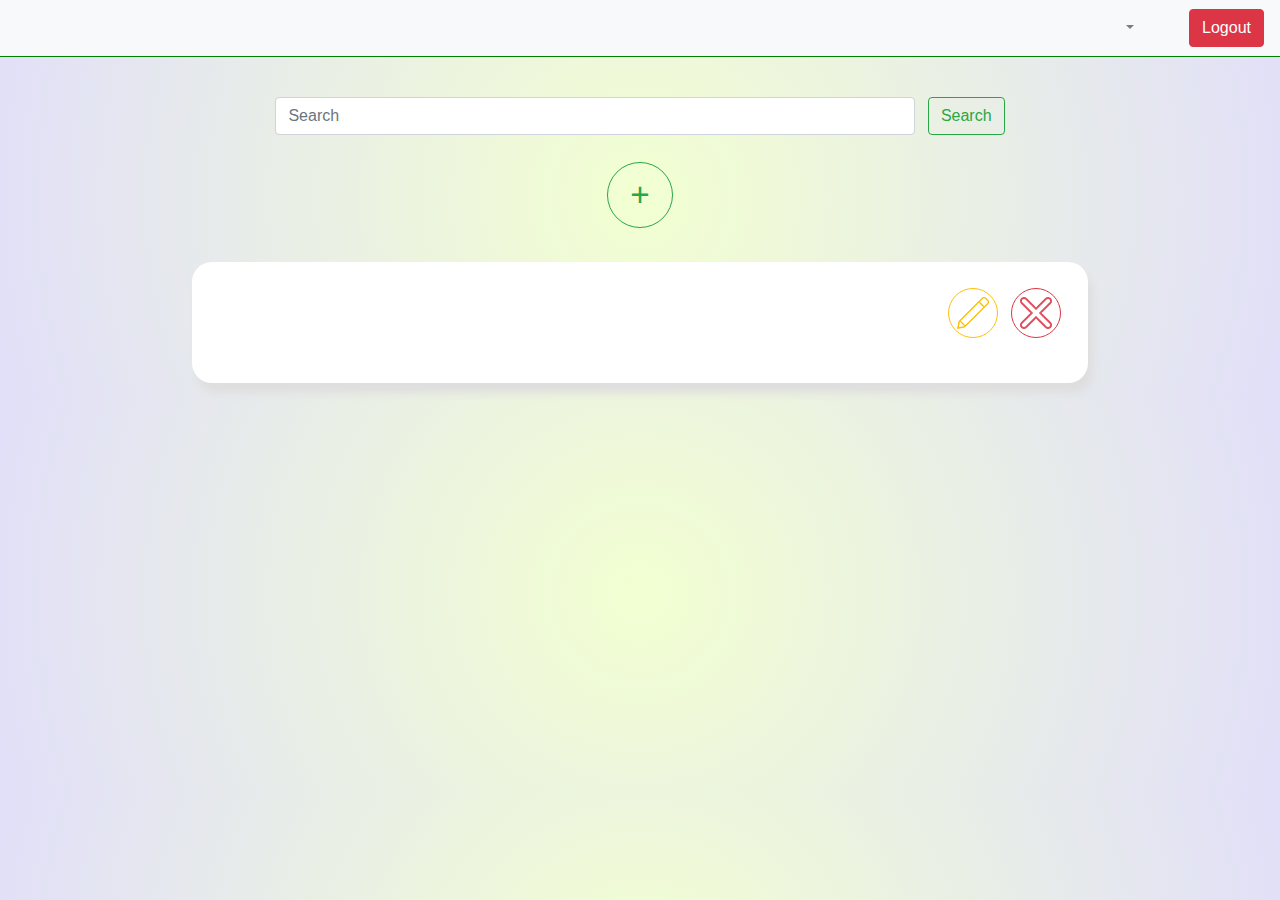
<file: src/main/webapp/templates/index.html>
<!DOCTYPE html>
<html lang="en" xmlns:th="http://www.thymeleaf.org">
<head>
    <meta charset="UTF-8">
    <title>Todo</title>
    <link rel="icon" type="image/png" href="../static/images/favicon.png"/>
    <link rel="stylesheet" href="https://stackpath.bootstrapcdn.com/bootstrap/4.3.1/css/bootstrap.min.css"
          integrity="sha384-ggOyR0iXCbMQv3Xipma34MD+dH/1fQ784/j6cY/iJTQUOhcWr7x9JvoRxT2MZw1T" crossorigin="anonymous">
    <link href="../static/css/style.css" rel="stylesheet"/>
    <link href="../static/css/tasks.css" rel="stylesheet"/>
    <script src="https://ajax.googleapis.com/ajax/libs/jquery/3.6.0/jquery.min.js"></script>
</head>
<!--NAVIGATION BAR-->
<nav class="navbar navbar-expand-lg navbar-light bg-light">
    <p class="someText invisible">This is some text</p>
    <button type="button" onclick="changeText()" class="invisible">Change Content</button>
    <div class="collapse navbar-collapse" id="navbarSupportedContent">
        <ul class="navbar-nav mr-auto" id ="navbar-user">
            <!--<li class="nav-item">
                <a class="nav-link" href="/">Home</a>
            </li>-->
            <li class="nav-item dropdown">
                <a th:text="${username}" class="nav-link dropdown-toggle" href="#" id="navbarDropdown" role="button"
                   data-toggle="dropdown" aria-haspopup="true" aria-expanded="false">
                </a>
                <div class="dropdown-menu" aria-labelledby="navbarDropdown">
                    <a class="dropdown-item" href="/">Home</a>
                    <form th:action="@{/settings}">
                        <input type="text" name="username" th:value="${username}"  style="display: none">
                        <button type="submit" class="dropdown-item">Settings</button>
                    </form>
                    <div class="dropdown-divider"></div>
                    <a class="dropdown-item" href="/logout" id="dropdown-item-logout">Log out</a>
                </div>
            </li>
        </ul>
        <button onclick="location.href=' /logout'" type="button" class="btn btn-danger" id="logout">Logout</button>
    </div>
</nav>

<!--BODY-->

<body>
<div class="wrapper">

    <!--SEARCH BAR-->
    <div class="search">
        <form class="form-inline" id="search" th:action="@{/search}" method="post">
            <input class="form-control mr-sm-2" id="search-field" type="search" placeholder="Search"
                   aria-label="Search">
            <button class="btn btn-outline-success my-2 my-sm-0" type="submit">Search</button>
        </form>
    </div>

    <!--ADD BUTTON-->
    <div class="add-button" id="add-button-div">
        <button type="button" class="btn btn-outline-success my-2 my-sm-0" id="add-button">+</button>
    </div>
    <!--NEW TASK-->
    <div class="notes">
        <div class="new-note" id="new-note">
            <form  th:object="${newTask}" th:action="@{/saveTask}" class="new-note-form" method="post" action="#">
                <h2 class="">New task</h2>
                <textarea name="text" th:field="*{text}" placeholder="Enter new note"  class="new-note-textArea" id="new-note-textArea" required=""></textarea>
                <br>
                <input type="text" name="userId" th:value="${userId}" style="display: none">
                <button type="submit" class="btn btn-outline-success my-2 my-sm-0" id="save-note">Save</button>
                <button onclick="location.href='/'" type="button" class="btn btn-outline-secondary my-2 my-sm-0" id="cancel">Cancel</button>
            </form>
        </div>


        <!--TASKS, DELETE, EDIT-->
        <table class="notes-table">
            <tr th:each="task: ${tasks}">
                <div class="note">
                    <div class="note-text">
                       <!-- <p th:id="'current-note' + ${taskStat.index}" th:text="${task.text}"></p>-->
                        <form  th:object="${task}" th:action="@{/saveTask}" class="edit-note-form" method="post" action="#">
                            <br>
                            <textarea name="text" th:text="${task.text}"
                                      class="edit-textarea" th:id="'edit-area_'+${taskStat.index}" onclick="editNoteFromTextArea(this.id)" required=""></textarea>
                            <input type="text" name="id" th:value="${task.id}" style="display: none">
                            <input type="text" name="userId" th:value="${userId}" style="display: none">
                          <div class="edit-buttons" th:id="${taskStat.index}">
                              <button type="submit" class="btn btn-outline-success my-2 my-sm-0" >Save</button>
                              <button onclick="location.href='/'" type="button" class="btn btn-outline-secondary my-2 my-sm-0" >Cancel</button>
                          </div>
                        </form>
                    </div>
                    <div class="note-buttons">
                        <div id="edit">
                            <button type="button" th:id="${taskStat.index}" onclick="editNote(this.id)"
                                    class="btn btn-outline-warning my-2 my-sm-0 edit-note"></button>
                        </div>
                       <div id="delete">
                           <form  th:action="@{/deleteTask}">
                               <input type="text" name="id" th:value="${task.id}" style="display: none">
                               <button type="submit" class="btn btn-outline-danger my-2 my-sm-0 delete-note"></button>
                           </form>
                       </div>
                    </div>

                    <!---
                     <span th:text="${taskStat.index} + ': ' + ${task.text}" id="specificSpan"></span>
                    ( th:id="'editButton' + ${taskStat.index} " onclick="editNote(this.id)")
                    -->

                </div>
            </tr>
        </table>
    </div>
</div>
</body>
<script src="https://code.jquery.com/jquery-3.2.1.min.js"></script>
<script src="https://cdnjs.cloudflare.com/ajax/libs/popper.js/1.14.7/umd/popper.min.js"
        integrity="sha384-UO2eT0CpHqdSJQ6hJty5KVphtPhzWj9WO1clHTMGa3JDZwrnQq4sF86dIHNDz0W1"
        crossorigin="anonymous"></script>
<script src="https://stackpath.bootstrapcdn.com/bootstrap/4.3.1/js/bootstrap.min.js"
        integrity="sha384-JjSmVgyd0p3pXB1rRibZUAYoIIy6OrQ6VrjIEaFf/nJGzIxFDsf4x0xIM+B07jRM"
        crossorigin="anonymous"></script>
<script src="../static/javascript/script.js"></script>
</html>
</file>
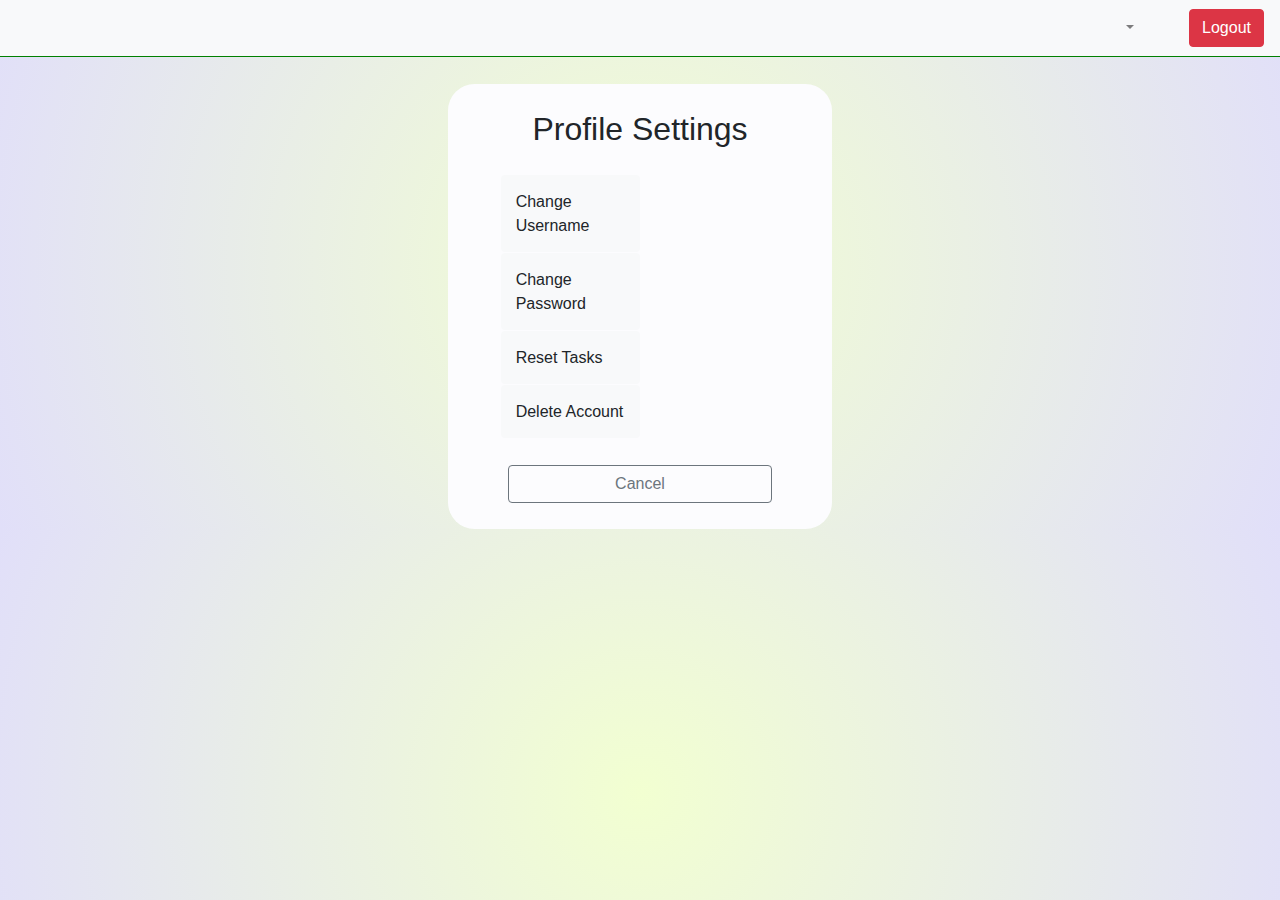
<file: src/main/webapp/templates/settings.html>
<!DOCTYPE html>
<html lang="en" xmlns:th="http://www.thymeleaf.org">
<head>
  <meta charset="UTF-8">
  <title>Todo</title>
  <link rel="icon" type="image/png" href="../static/images/favicon.png"/>
  <link rel="stylesheet" href="https://stackpath.bootstrapcdn.com/bootstrap/4.3.1/css/bootstrap.min.css"
        integrity="sha384-ggOyR0iXCbMQv3Xipma34MD+dH/1fQ784/j6cY/iJTQUOhcWr7x9JvoRxT2MZw1T" crossorigin="anonymous">
  <link href="../static/css/style.css" rel="stylesheet"/>
  <link href="../static/css/tasks.css" rel="stylesheet"/>
  <link href="../static/css/profile-settings.css" rel="stylesheet"/>
  <script src="https://ajax.googleapis.com/ajax/libs/jquery/3.6.0/jquery.min.js"></script>
</head>

<!--NAVIGATION BAR-->
<nav class="navbar navbar-expand-lg navbar-light bg-light">
  <div class="collapse navbar-collapse" id="navbarSupportedContent">
    <ul class="navbar-nav mr-auto" id ="navbar-user">
      <li class="nav-item dropdown">
        <a th:text="${username}" class="nav-link dropdown-toggle" href="#" id="navbarDropdown" role="button"
           data-toggle="dropdown" aria-haspopup="true" aria-expanded="false">
        </a>
        <div class="dropdown-menu" aria-labelledby="navbarDropdown">
          <a class="dropdown-item" href="/">Home</a>
          <form th:action="@{/settings}">
            <input type="text" name="username" th:value="${username}"  style="display: none">
            <button type="submit" class="dropdown-item">Settings</button>
          </form>
          <div class="dropdown-divider"></div>
          <a class="dropdown-item" href="/logout" id="dropdown-item-logout">Log out</a>
        </div>
      </li>
    </ul>
    <button onclick="location.href=' /logout'" type="button" class="btn btn-danger" id="logout">Logout</button>
  </div>
</nav>

<!--BODY-->

<body>
<div class="wrapper">

  <div class="settings-form">
    <h2 class="form-signin-heading">Profile Settings</h2>

    <!-- MAIN -->
    <div class="edit-profile-options">
      <p>
        <button type="button" class="btn btn-light options change-username">Change Username</button>
      </p>
      <p>
        <button type="button" class="btn btn-light options change-password">Change Password</button>
      </p>
      <p>
        <button type="button" class="btn btn-light options reset-tasks">Reset Tasks</button>
      </p>
      <p>
        <button type="button" class="btn btn-light options delete-account">Delete Account</button>
      </p>
    </div>

    <!-- CHANGE USERNAME -->
    <div class="edit-profile change-username-form">
      <form class="change-form" th:action="@{/updateUser}" th:object="${user}" method="post">
        <label for="username" class="sr-only">Username</label>
        <input type="text" id="username" name="newUsername" class="form-control password input" placeholder="New Username* " required minlength="3">
        <input type="text" name="currentPassword" class="form-control password input" style="display:none;">
        <input type="text" name="newPassword" class="form-control password input" style="display:none;">
        <input type="text" name="username" th:value="${user.username}" style="display: none">
        <input type="text" name="id" th:value="${user.id}" style="display: none">
        <input type="text" name="password" th:value="${user.password}" style="display: none">
        <input type="text" name="enabled" th:value="${user.enabled}" style="display: none">
        <button  type="submit" class="btn btn-outline-success my-2 my-sm-0 password input">Save</button>
        <br><br>
        <button type="button" class="btn btn-outline-secondary my-2 my-sm-0 password input change-cancel">Back</button>
      </form>
    </div>

    <!-- CHANGE PASSWORD -->
    <div class="edit-profile change-password-form">
      <form class="change-form" th:action="@{/updateUser}" th:object="${user}" method="post">
        <!--Visible part of the form-->
        <label for="currentPassword" class="sr-only">Password</label>
        <input type="text" id="currentPassword" name="currentPassword" class="form-control password input" placeholder="Current Password">
        <label for="newPassword" class="sr-only">New Password</label>
        <input type="text" id="newPassword" name ="newPassword" class="form-control password input" placeholder="New Password">
        <!--Empty but required by the Controller Method-->
        <input type="text" name="newUsername" class="form-control password input" style="display:none;">
        <!--The object's data-->
        <input type="text" name="username" th:value="${user.username}" style="display: none">
        <input type="text" name="id" th:value="${user.id}" style="display: none">
        <input type="text" name="password" th:value="${user.password}" style="display: none">
        <input type="text" name="enabled" th:value="${user.enabled}" style="display: none">
        <!--Visible part of the form-->
        <button  type="submit" class="btn btn-outline-success my-2 my-sm-0 password input">Save</button>
        <br><br>
        <button type="button" class="btn btn-outline-secondary my-2 my-sm-0 password input change-cancel">Back</button>
      </form>
    </div>

    <!-- DELETE ACCOUNT -->
    <div class="edit-profile  delete-account-form">
      <form class="change-form" th:action="@{/deleteUser}" method="post">
        <input type="text" name="id" th:value="${user.id}" style="display: none">
        <button type="submit" class="btn btn-outline-danger my-2 my-sm-0 password input">Delete Account</button>
        <br><br>
        <button type="button"class="btn btn-outline-secondary my-2 my-sm-0 password input change-cancel">Back</button>
      </form>
    </div>

    <!-- RESET TASKS -->
    <div class="edit-profile reset-tasks-form">
      <form class="change-form" th:action="@{/deleteTask}" method="get">
        <input type="text" name="id" th:value="0" style="display: none">
        <input type="text" name="userId" th:value="${user.id}" style="display: none">
        <button type="submit" class="btn btn-outline-warning my-2 my-sm-0 password input">Delete All Tasks</button>
        <br><br>
        <button type="button"class="btn btn-outline-secondary my-2 my-sm-0 password input change-cancel">Back</button>
      </form>
    </div>

    <button onclick="location.href='/'" type="button" class="btn btn-outline-secondary my-2 my-sm-0 cancel" id="cancel">Cancel</button>
  </div>

</div>

</div>

</body>
<script src="https://code.jquery.com/jquery-3.2.1.min.js"></script>
<script src="https://cdnjs.cloudflare.com/ajax/libs/popper.js/1.14.7/umd/popper.min.js"
        integrity="sha384-UO2eT0CpHqdSJQ6hJty5KVphtPhzWj9WO1clHTMGa3JDZwrnQq4sF86dIHNDz0W1"
        crossorigin="anonymous"></script>
<script src="https://stackpath.bootstrapcdn.com/bootstrap/4.3.1/js/bootstrap.min.js"
        integrity="sha384-JjSmVgyd0p3pXB1rRibZUAYoIIy6OrQ6VrjIEaFf/nJGzIxFDsf4x0xIM+B07jRM"
        crossorigin="anonymous"></script>

<script src="../static/javascript/script.js"></script>
</html>
</file>
<file: src/main/webapp/static/css/style.css>
body {
    text-align: center;
    background: rgb(242,255,209);
    background: radial-gradient(circle, rgba(242,255,209,1) 0%, rgba(225,223,249,1) 100%);
}
#dropdown-item-logout{color: red;}

.wrapper{
    width: 100%;
    height: auto;
}
.form-inline{
    display: block;
    text-align: center;
    margin-top: 30pt;
}
#navbar-user{
    margin-left: 88%;
}

.navbar{
    border-bottom: solid green 1px;
}
#search-field{
    width: 50%;
}

.add-button{
    margin: 20pt 0 20pt 0;
}
#add-button{
    border-radius: 50%;
    width: 50pt;
    height: 50pt;
    font-size: 25pt;
}

#username{
    width: 100%;
}

.invisible{
    display: none;
}

.this-is-awesome{
    background-color: blueviolet;
    color: red;
}
</file>
<file: src/main/webapp/static/css/tasks.css>
.notes{
    text-align: center;
}
.note{
    background-color: white;
    padding: 20pt;
    border-radius: 15pt;
    margin: 5pt;
    width: 70%;
    display: inline-block;
    box-shadow: 5px 10px 8px #dedede;
}
.new-note{
    display: none;
    text-align: center;
}
.new-note-form{
    background-color: white;
    width: 30%;
    display: inline-block;
    margin: 0 auto;
    border-radius: 20pt;
    padding: 20pt;
    margin-top: 20pt;
}
.new-note-textArea{
    width: 70%;
    height: 150pt;
}

.new-note-textArea:focus{
    outline-color: white;
    border-bottom: solid black;
}
.note-text{
    float: left;
    max-width: 85%;
}
.note-buttons{
    float: right;
}

textarea{
    border: none;
    resize: none;
    overflow: auto;
    word-break: break-all;
}

.edit-textarea{
    width: 200px;
    height: 50px;

}
.note-text{
    margin-top: -10pt;
}

.edit-buttons{
    display: none;
}

.note-buttons{
    display: flex;
}

.edit-note{
    margin-right: 10pt;
    display:block;
    height: 50px;
    width: 50px;
    border-radius: 50%;
    background: url('../images/edit-32.png') no-repeat;
    background-position:  center;
}


.delete-note{
    display:block;
    height: 50px;
    width: 50px;
    border-radius: 50%;
    background: url('../images/delete-32.png') no-repeat;
    background-position:  center;
}

.delete-note:hover{

}
</file>
<file: src/main/webapp/static/css/profile-settings.css>
.wrapper{
    text-align: center;
}
.btn-outline-secondary{
    width: 80%;
}

.settings-form{
    margin-top: 20pt;
    display: inline-block;
    background-color: #fcfcfe;
    width: auto;
    min-width: 30%;
    text-align: center;
    padding: 20pt;
    border-radius: 20pt;
}

.edit-profile-options{
    text-align: left;
    margin: 20pt;
}

p{
    margin-bottom: 1pt;
}

.options{
    width: 50%;
    margin: 0 auto;
    display: inline-block;
    text-align: left;
    padding: 10pt;
}

/*Username*/
.change-form{
    margin: 30pt;

}

.change-username-form{
    width: 100%;
}

.edit-profile{
    display: none;
}

#username{
    width: 245pt;
    margin-top: 0;
}

/*Password*/
.password{
    margin: auto;
    width: 90%;
}

.input{
    margin: 15pt;
}

.cancel{
    margin-top: 20pt;
}
</file>
